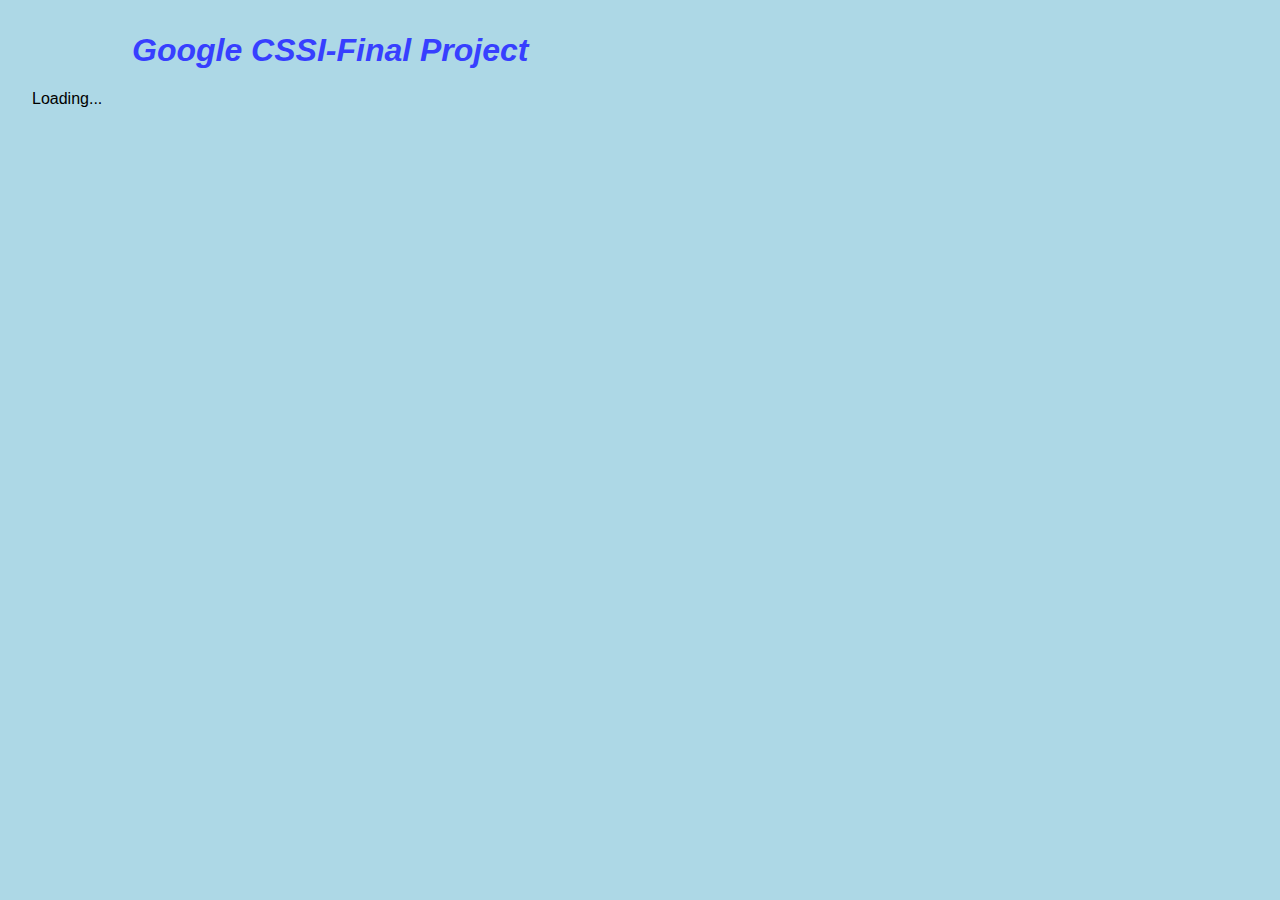
<file: index.html>
<!DOCTYPE html>
<html lang="en">
  <head>
    <meta charset="utf-8">
    <meta http-equiv="X-UA-Compatible" content="IE=edge">
    <meta name="viewport" content="width=device-width, initial-scale=1">

    
    <!-- import the webpage's stylesheet -->
    <link rel="stylesheet" href="/style.css">
    
    <!-- import the webpage's javascript file -->
    <script src="script.js"></script>
    <script src="p5.min.js"></script>
    <!-- Import collision -->
    <script src="p5.collide2d.min.js"></script>
    <script src="p5.clickable.js"></script>
    <script src="p5.sound.min.js"></script>


  </head>  
  <body>
    
    <h1>
      Google CSSI-Final Project
    </h1>
   
  </body>
</html>
</file>
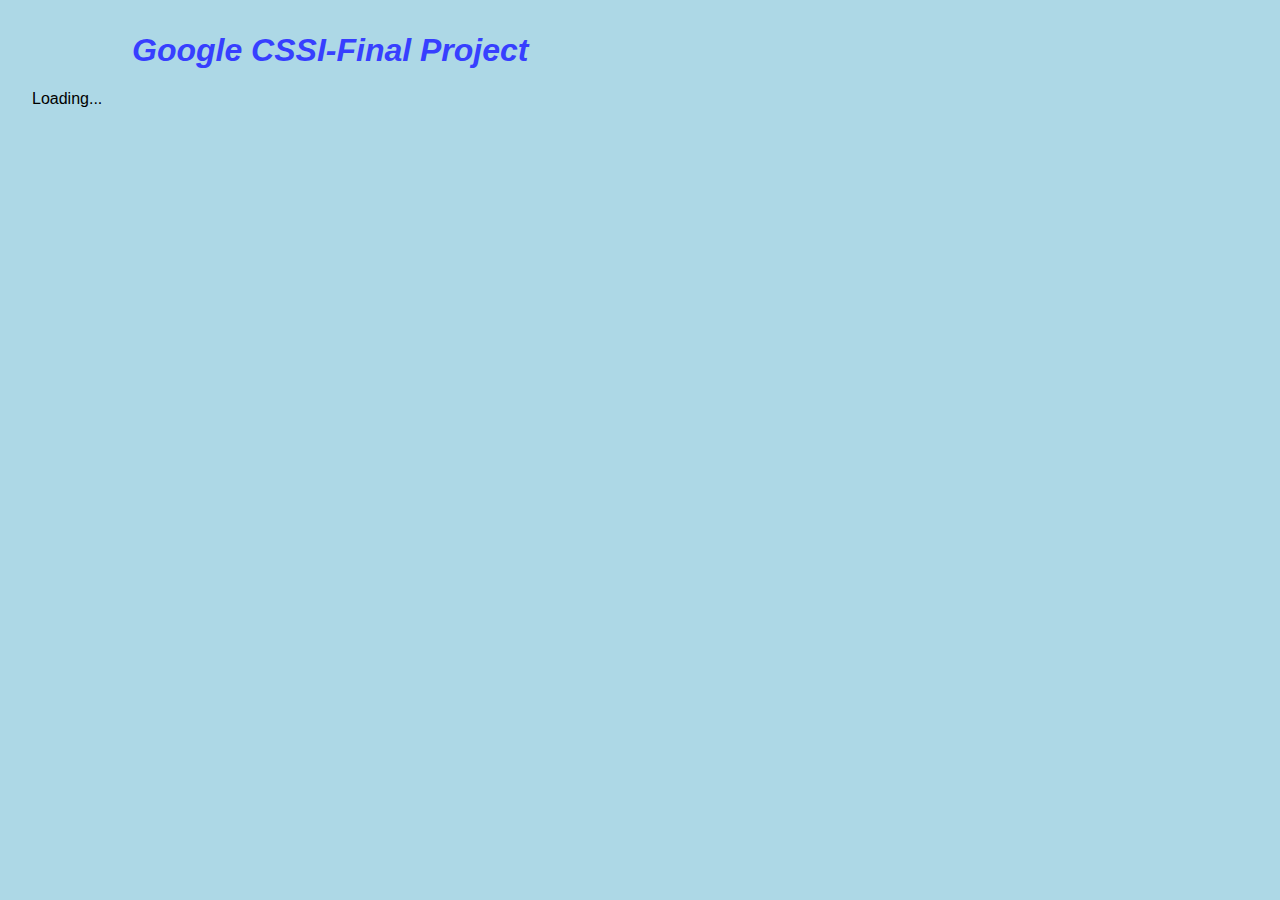
<file: docs/index.html>
<!DOCTYPE html>
<html lang="en">
  <head>
    <meta charset="utf-8">
    <meta http-equiv="X-UA-Compatible" content="IE=edge">
    <meta name="viewport" content="width=device-width, initial-scale=1">

    
    <!-- import the webpage's stylesheet -->
    <link rel="stylesheet" href="style.css">
    
    <!-- import the webpage's javascript file -->
    <script src="script.js"></script>
    <script src="p5.min.js"></script>
    <!-- Import collision -->
    <script src="p5.collide2d.min.js"></script>
    <script src="p5.clickable.js"></script>
    <script src="p5.sound.min.js"></script>


  </head>  
  <body>
    
    <h1>
      Google CSSI-Final Project
    </h1>
   
  </body>
</html>
</file>
<file: style.css>
/* CSS files add styling rules to your content */

body {
  font-family: helvetica, arial, sans-serif;
  margin: 2em;
  background-color:lightblue;
}

h1 {
  font-style: italic;
  color: #373fff;
  padding-left:100px;
}
</file>
<file: docs/style.css>
/* CSS files add styling rules to your content */

body {
  font-family: helvetica, arial, sans-serif;
  margin: 2em;
  background-color:lightblue;
}

h1 {
  font-style: italic;
  color: #373fff;
  padding-left:100px;
}
</file>
